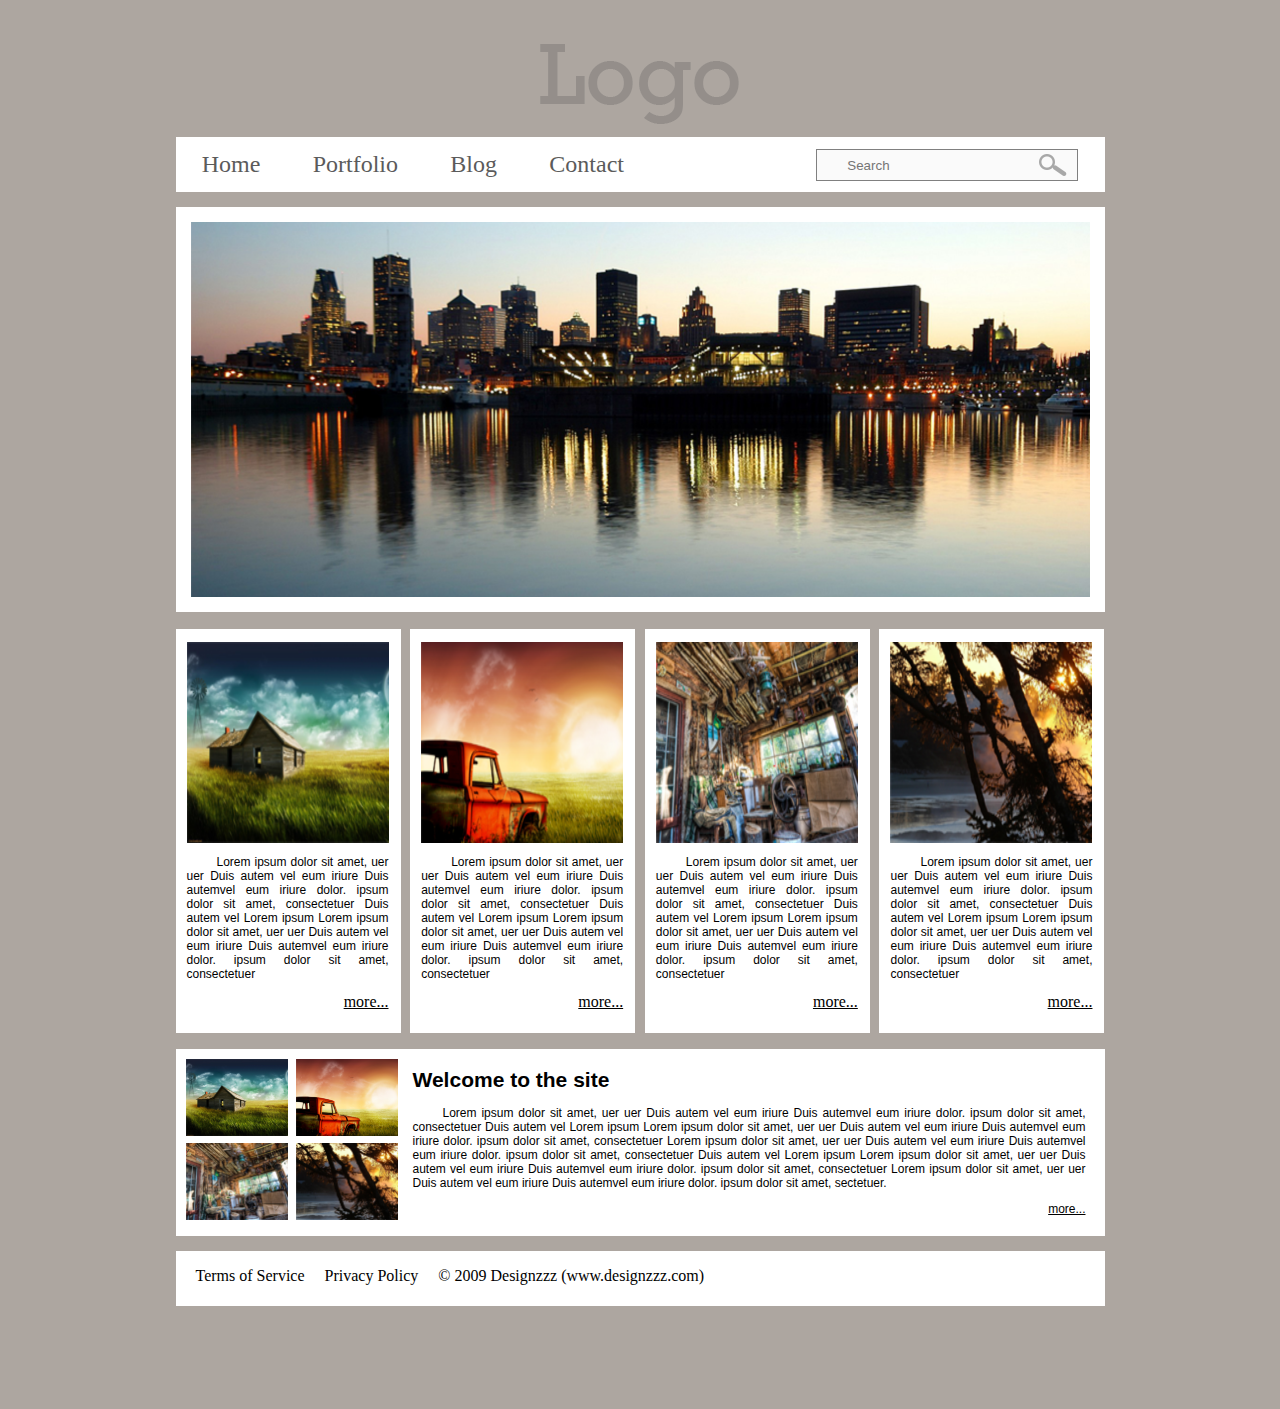
<file: index.html>
<!DOCTYPE html>
<html lang="en">
<head>
  <meta charset="UTF-8">
  <meta name="viewport" content="width=device-width, initial-scale=1.0">
  <title>Landing-test</title>
  <link rel="stylesheet" href="./main.css">
  <link rel="stylesheet" href="./responsive.css">
</head>
<body>
  <div class="body-wrap">
    <div class="logo"></div>
    <div class="navbar">
<div class="navbar-item">Home</div>
<div class="navbar-item">Portfolio</div>
<div class="navbar-item">Blog</div>
<div class="navbar-item">Contact</div>
<div class="navbar-search">
  <label class="search__label">
    <input type="text" class="search__input" placeholder="Search"></label>
    <img src="./media/search.png" alt="">
</div>
    </div>

    <div class="first-section-gallery">
      <img src="./media/icon1.png" alt="">
    </div>

    <div class="second-section-gallery">
      <div class="gallery-block">
        <img class="gallery-image" src="./media/galery-icon.png" alt="">
        <p class="gallery-infornation">
          Lorem ipsum dolor sit amet, uer uer Duis autem vel eum iriure Duis autemvel eum iriure dolor. ipsum dolor sit amet, consectetuer Duis autem vel Lorem ipsum Lorem ipsum dolor sit amet, uer uer Duis autem vel eum iriure Duis autemvel eum iriure dolor. ipsum dolor sit amet, consectetuer 
        </p>
        <a  class="gallery-link" href="#">more...</a>
      </div>
      <div class="gallery-block">
        <img class="gallery-image" src="./media/gallery-icon2.png" alt="">
        <p class="gallery-infornation">
          Lorem ipsum dolor sit amet, uer uer Duis autem vel eum iriure Duis autemvel eum iriure dolor. ipsum dolor sit amet, consectetuer Duis autem vel Lorem ipsum Lorem ipsum dolor sit amet, uer uer Duis autem vel eum iriure Duis autemvel eum iriure dolor. ipsum dolor sit amet, consectetuer 
        </p>
        <a  class="gallery-link" href="#">more...</a>
      </div>

      <div class="gallery-block">
        <img class="gallery-image" src="./media/gallery-icon3.png" alt="">
        <p class="gallery-infornation">
          Lorem ipsum dolor sit amet, uer uer Duis autem vel eum iriure Duis autemvel eum iriure dolor. ipsum dolor sit amet, consectetuer Duis autem vel Lorem ipsum Lorem ipsum dolor sit amet, uer uer Duis autem vel eum iriure Duis autemvel eum iriure dolor. ipsum dolor sit amet, consectetuer 
        </p>
        <a  class="gallery-link" href="#">more...</a>
      </div>

      <div class="gallery-block">
        <img class="gallery-image" src="./media/gallery-icon4.png" alt="">
        <p class="gallery-infornation">
          Lorem ipsum dolor sit amet, uer uer Duis autem vel eum iriure Duis autemvel eum iriure dolor. ipsum dolor sit amet, consectetuer Duis autem vel Lorem ipsum Lorem ipsum dolor sit amet, uer uer Duis autem vel eum iriure Duis autemvel eum iriure dolor. ipsum dolor sit amet, consectetuer 
        </p>
        <a  class="gallery-link" href="#">more...</a>
      </div>
    </div>

    <div class="site-information">
<div class="site-information-gallery">
  <img src="./media/galery-icon.png" alt="" class="information-image">
  <img src="./media/gallery-icon2.png" alt="" class="information-image">
  <img src="./media/gallery-icon3.png" alt="" class="information-image">
  <img src="./media/gallery-icon4.png" alt="" class="information-image">
</div>
<div class="site-information-text">
  <h1>Welcome to the site</h1>
  <p>	Lorem ipsum dolor sit amet, uer uer Duis autem vel eum iriure Duis autemvel eum iriure dolor. ipsum dolor sit amet, consectetuer Duis autem vel Lorem ipsum Lorem ipsum dolor sit amet, uer uer Duis autem vel eum iriure Duis autemvel eum iriure dolor. ipsum dolor sit amet, consectetuer  Lorem ipsum dolor sit amet, uer uer Duis autem vel eum iriure Duis autemvel eum iriure dolor. ipsum dolor sit amet, consectetuer Duis autem vel Lorem ipsum Lorem ipsum dolor sit amet, uer uer Duis autem vel eum iriure Duis autemvel eum iriure dolor. ipsum dolor sit amet, consectetuer 	Lorem ipsum dolor sit amet, uer uer Duis autem vel eum iriure Duis autemvel eum iriure dolor. ipsum dolor sit amet, sectetuer.</p>
<p class="link"><a  class="gallery-link" href="#">more...</a></p>
</div>


    </div>

    <footer class="footer">
      <p class="footer-link"><a href="#">

        Terms of Service       
        
        </a></p>
      <p class="footer-link"><a href="#"> Privacy Policy </a></p>
      <p class="footer-link"> © 2009  Designzzz<a href="#"> (www.designzzz.com)</a></p>
    </footer>
  </div>
</body>
</html>
</file>
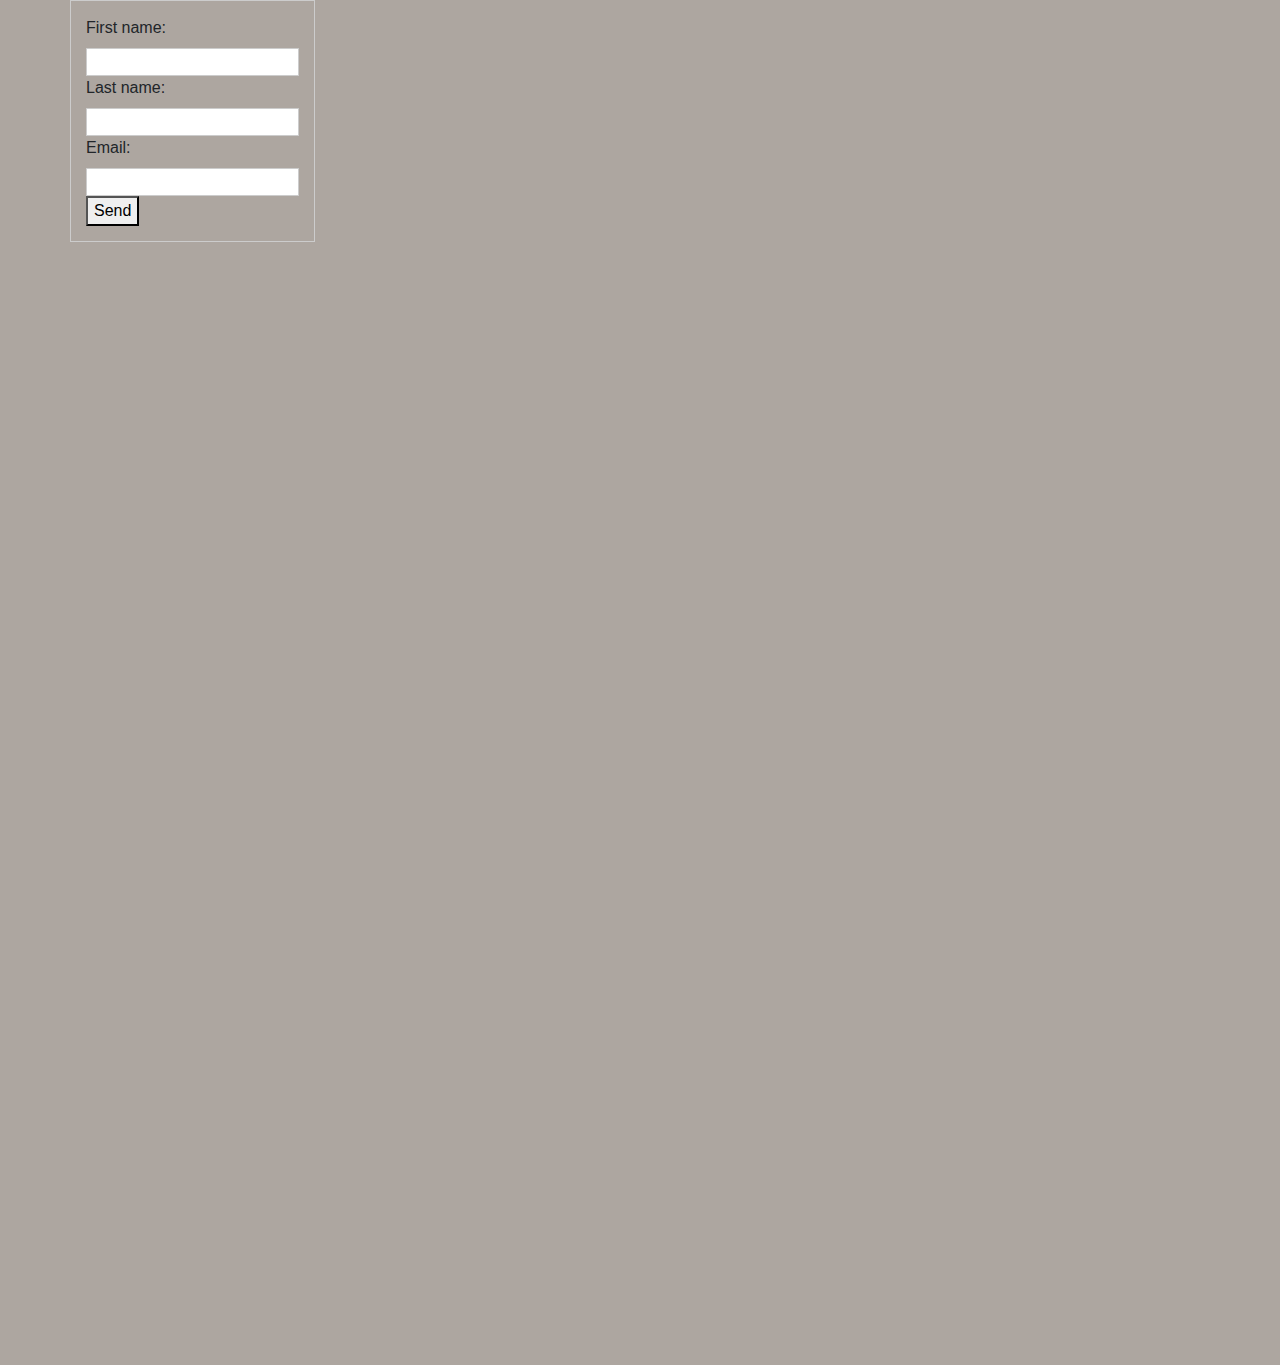
<file: form.html>
<!doctype html>
<html lang="en">
<head>
    <meta charset="UTF-8">
    <title>OSS Form</title>
    <link rel="stylesheet" href="https://cdnjs.cloudflare.com/ajax/libs/twitter-bootstrap/4.0.0-alpha/css/bootstrap.css"/>
    <link rel="stylesheet" href="./main.css">
    
</head>
<body>

<div class="container">
    <div class="row">
        <div class="col-xs-12">
            <div class="content">
                <form class="formWidthValidation" >
                    <div>
                        <label for="firstName">First name:</label>
                    </div>
                    <div>
                        <input type="text" class="firstName field" />
                    </div>

                    <div>
                        <label for="lastName">Last name:</label>
                    </div>  
                    <div>  
                        <input type="text" class="lastName field"/>
                    </div>

                    <div>
                        <label for="email">Email:</label>
                    </div>    
                    <div>
                        <input type="text" class="email"/>
                    </div>

                    <button type="submit" class="validateBtn">Send</button>
                </form>
                <div class="sendForm">
                    Your form has been submitted</div>
            </div>
        </div>
    </div>
</div>

<script src="./script/form.js"></script>
</body>
</html>
</file>
<file: main.css>
body{
    height: 1365px;
    background: #ada6a0;
    margin: 0;
    padding: 0;
}

.body-wrap{
    width: 929px;
    margin: 0 auto;  
}

.logo{
    width: 200px;
    height: 80px;
    background: url(./media/Logo.png) no-repeat;
    margin: 44px auto 13px;
}

.navbar{
    height: 55px;
    background: #ffffff;
    display: flex;
    flex-direction: row;
    justify-content: space-around;
    align-items: center;
}

.navbar-item{
    font-size: 18.00225pt;
    color: rgba(91, 91, 91, 255);
    cursor: pointer;
}

.navbar-search{
    width: 260px;
    height: 30px;
    border: 1px solid gray;
    background: #fafafa;
    display: flex;
    flex-direction: row;
    align-items: center;
    justify-content: space-between;
    margin-left: 140px;
}

.search__input {
    border: none;
    color: rgba(91, 91, 91, 255);
    background: #fafafa;
    padding: 0 0 0 30px;

}

.navbar-search img {
    padding-right: 10px;
}

.first-section-gallery{
    height: 375px;
    padding: 15px;
    background: #ffffff;
    margin-top: 15px;
}

.first-section-gallery img{
    width: 100%;
    height: 100%;
}

.second-section-gallery{
    display: flex;
    flex-direction: row;
    flex-wrap: wrap;
    margin-top: 17px;
    justify-content: space-between;
}

.gallery-block{
    width: 225px;
    padding: 13px 12px 22px 11px;
    display: flex;
    flex-direction: column;
    background: #fff;
    box-sizing: border-box;
}

.gallery-image {
    height: 201px;
}

.gallery-infornation{
    text-align: justify;
    font-family: Arial, Helvetica, sans-serif;
    font-size: 12px;
    text-indent: 30px;
}

.gallery-link{
    text-align: end;
    color: rgba(0, 0, 0, 255);
}

.site-information{
    height: 187px;
    background: #fff;
    display: flex;
    flex-wrap: wrap;
    margin-top: 16px;
}

.site-information-gallery{
    width: 212px;
    height: 167px;
    display: flex;
    flex-wrap: wrap;
    justify-content: space-between;
    padding: 10px;
}

.information-image{
    width: 102px;
    height: 77px;
}

.site-information-text{
    width: 673px;
    padding: 5px;
}

.site-information-text h1{
    font-size: 21px;
    font-family: Arial, Helvetica, sans-serif;
}

.site-information-text p {
    text-align: justify;
    font-size: 12px;
    font-family: Arial, Helvetica, sans-serif;
    text-indent: 30px;
}

.link{
    text-align: end !important;
}

.footer{
    height: 55px;
    margin-top: 15px;
    display: flex;
    flex-direction: row;
    justify-content: flex-start;
    background: #fff;
}

.footer-link{
padding: 5px;
color: rgba(0, 0, 0, 255);
padding: 0 0 0 20px;
}

.footer-link a {
    text-decoration: none;
    color: rgba(0, 0, 0, 255);
}

label {
    width: 100px;
}

input {
    border : 1px solid #ccc;
}

.content {
    padding: 15px;
    border: 1px solid #ccc;
}

.error{
    color: red;
}

.sendForm{
    text-align: center;
    color:royalblue ;
    font-size: 20px;
    display: none;
}
</file>
<file: responsive.css>
@media screen and (max-width: 500px) and (min-width: 300px){
    .body-wrap {
        width: 90%;
    }

    .navbar{
        height: 100px;
        flex-wrap: wrap;
    }

    .navbar-search {
        margin-left: 0;
    }

    .first-section-gallery {
        height: 250px;
    }

    .gallery-block {
        width: 100%;
        margin-bottom: 10px;
    }

    .site-information {
         height: 80%;
         justify-content: center;
    }

    .site-information-text {
        text-align: center;
    }

}

@media screen and (max-width: 1000px) and (min-width: 500px){

    .body-wrap {
        width: 90%;
    }

    .navbar{
        flex-wrap: wrap;
        height: 80px;
    }

    .navbar-search {
        margin-left: 20px;
    }

    .second-section-gallery{
        justify-content: center;
    }
    
    .gallery-block {
        margin-bottom: 10px;
        margin-right: 5px;
        flex-grow: 0.4;
    }

    .site-information {
        height: 80%;
        justify-content: center;
   }

   .site-information-gallery {
    width: 75%;
    justify-content: center;
   }

   .information-image {
    width: 30%;
    height: 50%;
    padding: 5px;
}
   .site-information-text {
       text-align: center;
   }

   .footer {
       justify-content: center;
   }

}
</file>
